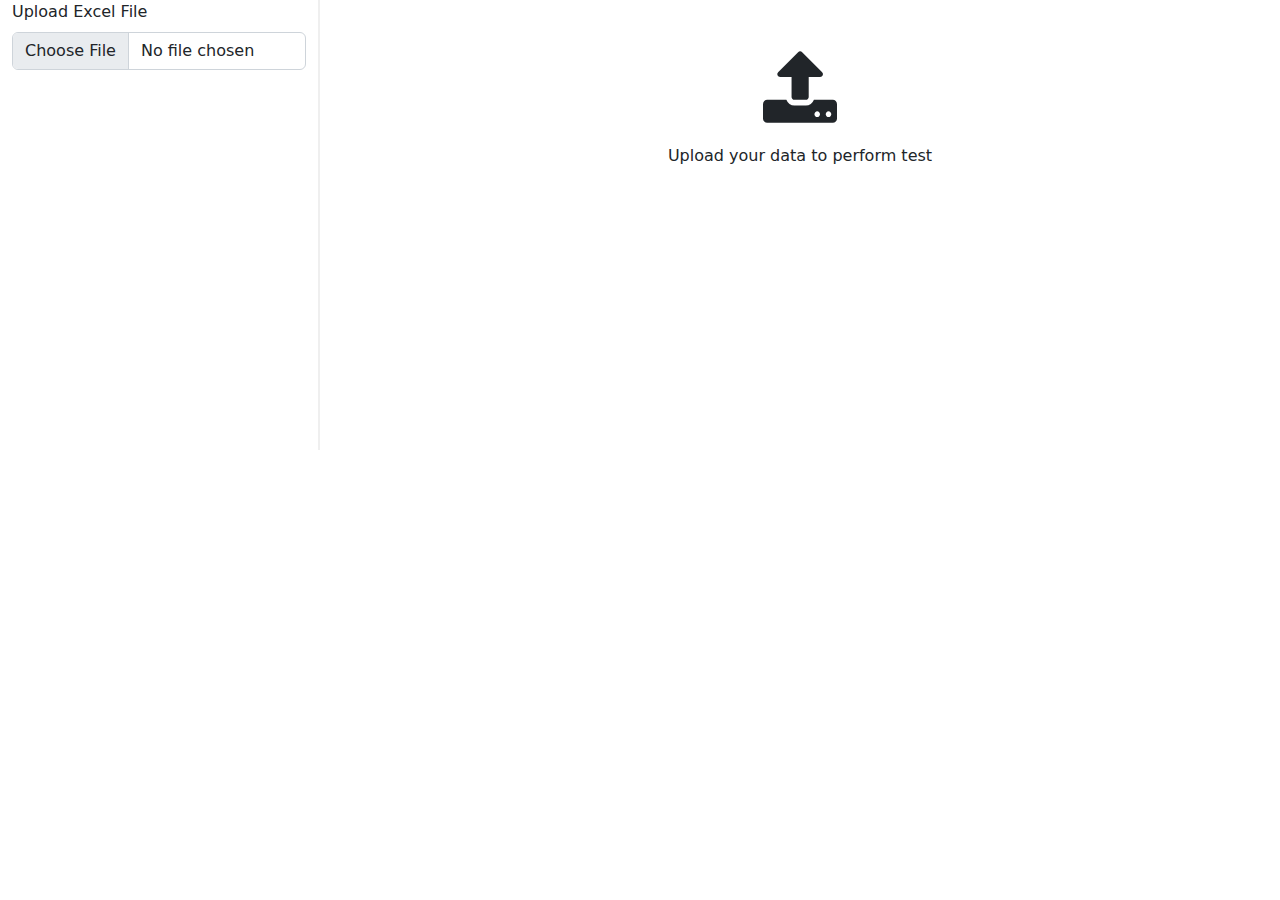
<file: index.html>
<!DOCTYPE html>
<html>
<head>
    <meta charset="utf-8" />
    <meta name="viewport" content="width=device-width,initial-scale=1" />
    <title>Segmentation by Statistical Test Results</title>
    <link rel="stylesheet" type="text/css" href="stylesheet.css" />

    <link
      rel="stylesheet"
      href="https://cdnjs.cloudflare.com/ajax/libs/font-awesome/4.7.0/css/font-awesome.min.css"
    />
    <link rel="stylesheet" href="bootstrap-5.2.0.min.css" />
    <script src="https://cdn.jsdelivr.net/npm/bootstrap@5.2.0/dist/js/bootstrap.bundle.min.js"></script>
    <link rel="stylesheet" href="https://pyscript.net/releases/2024.7.1/core.css" />
    <script type="module" src="https://pyscript.net/releases/2024.7.1/core.js"></script>
</head>
<body> 
    <div class="container-fluid">
        <div class="row" style="min-height: 50vh;">
            <!-- Upload Section -->
            <div class="col-3" style="border-right: 2px solid #efefef">
                <div class="mb-3">
                    <label for="file_upload" class="form-label">Upload Excel File</label>
                    <input class="form-control" type="file" id="file_upload" accept=".xlsx, .csv, application/vnd.openxmlformats-officedocument.spreadsheetml.sheet">
                </div>
                <div id="possible_segmentations" style="display: none;">
                    <h5>Possible Segmentations:</h5>
                    <div id="segmentation_list"></div>
                </div>
            </div>

            <!-- Result Section -->
            <div class="col-9">
                <div id="upload_prompt" class="text-center">
                    <i class="fa fa-upload fa-5x mt-5"></i>
                    <p class="mt-3">Upload your data to perform test</p>
                </div>
                <div id="result_section" class="pt-4" style="display: none;">
                    <h3 class="mb-5">Top 5 Best Segmentation Results using ANOVA</h3>
                    <div id="results_list" class="d-flex flex-column align-items-center">
                        <!-- <div class="card my-3" style="width: 40rem">
                            <div class="card-body">
                                <h4>{i + 1}. Possible Segment {result['grouping_id']}</h4>
                                <p><strong>ANOVA results:</strong></p>
                                <p>Statistics: {result['anova_statistic']}<br>P-Value: {result['anova_p']}</p>
                                <div class="d-flex justify-content-between">
                                    <button class="btn btn-primary" data-bs-toggle="modal" data-bs-target="#detailed_analysis_modal" data-segment-id="1" py-click="show_detailed_analysis">Detailed Analysis</button>
                                    <button class="btn btn-secondary">Download segmented excel file</button>
                                </div>
                            </div>
                        </div> -->
                    </div>
                </div>
            </div>
        </div>
    </div>

    <!-- Modal for Detailed Analysis -->
    <div class="modal" id="detailed_analysis_modal" tabindex="-1">
        <div class="modal-dialog modal-lg">
            <div class="modal-content">
                <div class="modal-header">
                    <h5 class="modal-title">Detailed Analysis</h5>
                    <button type="button" class="btn-close" data-bs-dismiss="modal" id="detailed-analysis-btn"></button>
                </div>
                <div class="modal-body">
                    <ul class="nav nav-tabs" id="analysisTab" role="tablist">
                        <li class="nav-item" role="presentation">
                            <button class="nav-link active" id="normality-tab" data-bs-toggle="tab" data-bs-target="#normality" type="button">Normality Test</button>
                        </li>
                        <li class="nav-item" role="presentation">
                            <button class="nav-link" id="anova-tab" data-bs-toggle="tab" data-bs-target="#anova" type="button">ANOVA Test</button>
                        </li>
                    </ul>
                    <div class="tab-content" id="analysisTabContent">
                        <div class="tab-pane fade show active" id="normality" role="tabpanel">
                            <p>Normality test results will be shown here.</p>
                            <select class="form-select" id="bucket_select">
                            </select>
                            <div id="qq_plot mt-2"></div>
                        </div>
                        <div class="tab-pane fade" id="anova" role="tabpanel">
                            <p>ANOVA test results will be shown here.</p>
                        </div>
                    </div>
                </div>
            </div>
        </div>
    </div>

    <script type="py">
        import warnings
        warnings.filterwarnings("ignore")
    </script>

    <script
      type="py"
      src="segmentation_statistical.py"
      config="pyscript.json"
    ></script>

    <script>
        document.addEventListener('DOMContentLoaded', async function() {
            // const pyodide = await loadPyodide();

            // const analysisButtons = document.querySelectorAll('.btn-primary[data-bs-toggle="modal"]');
            // const modal = new bootstrap.Modal(document.getElementById('detailed_analysis_modal'));
    
            // analysisButtons.forEach(button => {
            //     button.addEventListener('click', async function () {
            //         const segmentId = this.getAttribute('data-segment-id');
            //         console.log('Segment ID:', segmentId);
                
            //         // Call the Python function
            //         await pyodide.runPythonAsync(`show_detailed_analysis(${segmentId})`);
                
            //         // Now, you can show the modal
            //         modal.show();
            //     });
            // });
        });
    </script>
</body>
</html>
</file>
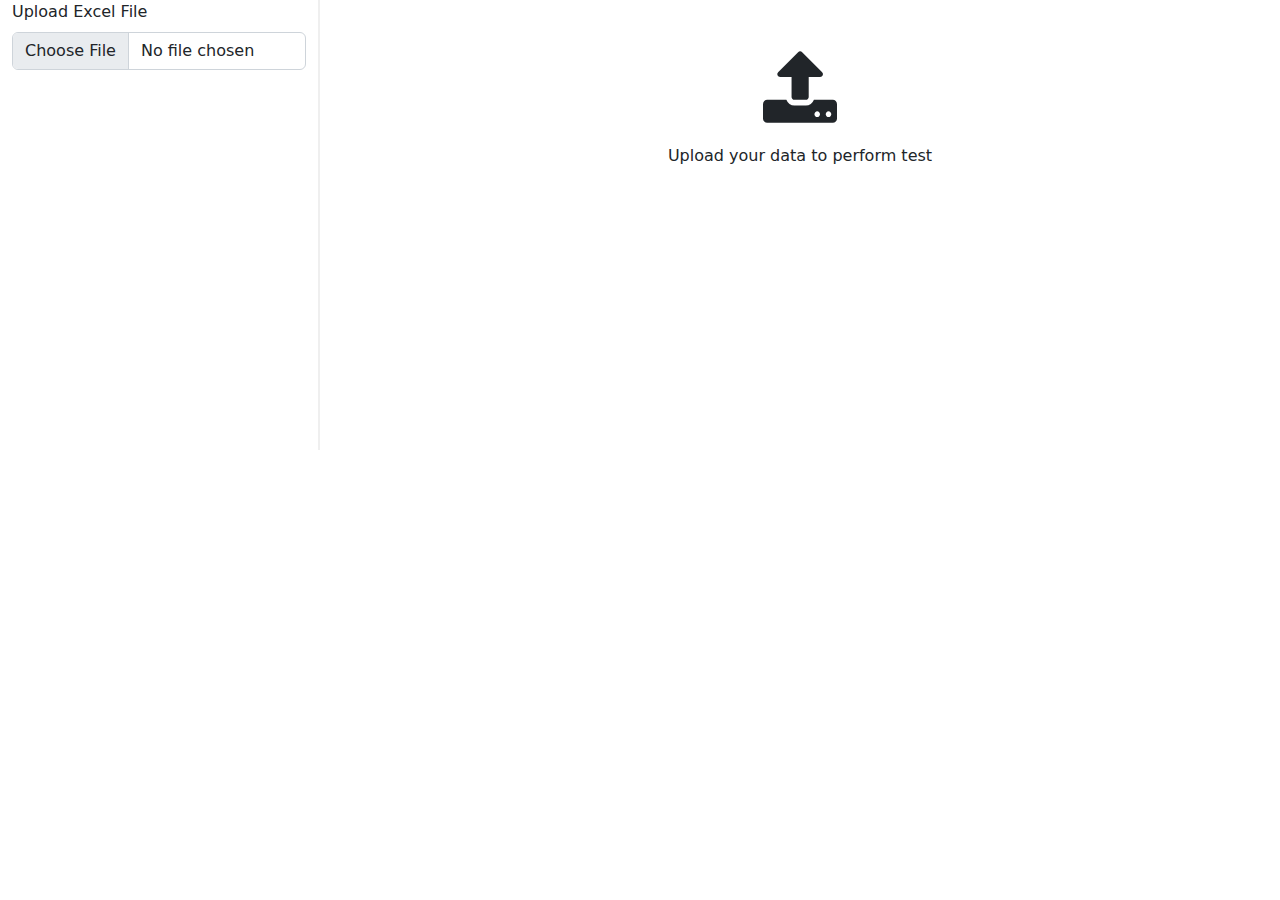
<file: segment_statistics.html>
<!DOCTYPE html>
<html>
<head>
    <meta charset="utf-8" />
    <meta name="viewport" content="width=device-width,initial-scale=1" />
    <title>Segmentation by Statistical Test Results</title>
    <link rel="stylesheet" type="text/css" href="stylesheet.css" />

    <link
      rel="stylesheet"
      href="https://cdnjs.cloudflare.com/ajax/libs/font-awesome/4.7.0/css/font-awesome.min.css"
    />
    <link rel="stylesheet" href="bootstrap-5.2.0.min.css" />
    <script src="https://cdn.jsdelivr.net/npm/bootstrap@5.2.0/dist/js/bootstrap.bundle.min.js"></script>
    <link rel="stylesheet" href="https://pyscript.net/releases/2024.7.1/core.css" />
    <script type="module" src="https://pyscript.net/releases/2024.7.1/core.js"></script>
</head>
<body> 
    <div class="container-fluid">
        <div class="row" style="min-height: 50vh;">
            <!-- Upload Section -->
            <div class="col-3" style="border-right: 2px solid #efefef">
                <div class="mb-3">
                    <label for="file_upload" class="form-label">Upload Excel File</label>
                    <input class="form-control" type="file" id="file_upload" accept=".xlsx, .csv, application/vnd.openxmlformats-officedocument.spreadsheetml.sheet">
                </div>
                <div id="possible_segmentations" style="display: none;">
                    <h5>Possible Segmentations:</h5>
                    <div id="segmentation_list"></div>
                </div>
            </div>

            <!-- Result Section -->
            <div class="col-9">
                <div id="upload_prompt" class="text-center">
                    <i class="fa fa-upload fa-5x mt-5"></i>
                    <p class="mt-3">Upload your data to perform test</p>
                </div>
                <div id="result_section" class="pt-4" style="display: none;">
                    <h3 class="mb-5">Top 5 Best Segmentation Results using ANOVA</h3>
                    <div id="results_list" class="d-flex flex-column align-items-center">
                    </div>
                </div>
            </div>
        </div>
    </div>

    <!-- Modal for Detailed Analysis -->
    <div class="modal" id="detailed_analysis_modal" tabindex="-1">
        <div class="modal-dialog modal-lg">
            <div class="modal-content">
                <div class="modal-header">
                    <h5 class="modal-title">Detailed Analysis</h5>
                    <button type="button" class="btn-close" data-bs-dismiss="modal" id="detailed-analysis-btn"></button>
                </div>
                <div class="modal-body">
                    <ul class="nav nav-tabs" id="analysisTab" role="tablist">
                        <li class="nav-item" role="presentation">
                            <button class="nav-link active" id="normality-tab" data-bs-toggle="tab" data-bs-target="#normality" type="button">Normality Test</button>
                        </li>
                        <li class="nav-item" role="presentation">
                            <button class="nav-link" id="anova-tab" data-bs-toggle="tab" data-bs-target="#anova" type="button">ANOVA Test</button>
                        </li>
                    </ul>
                    <div class="tab-content" id="analysisTabContent">
                        <div class="tab-pane fade show active" id="normality" role="tabpanel">
                            <p>Normality test results will be shown here.</p>
                            <select class="form-select" id="bucket_select">
                            </select>
                            <iframe
                                id="qq_plot"
                                class="w-100 mt-5"
                            ></iframe>

                        </div>
                        <div class="tab-pane fade" id="anova" role="tabpanel">
                            <p>ANOVA test results will be shown here.</p>
                        </div>
                    </div>
                </div>
            </div>
        </div>
    </div>

    <script type="py">
        import warnings
        warnings.filterwarnings("ignore")
    </script>

    <script
      type="py"
      src="segmentation_statistical.py"
      config="pyscript.json"
    ></script>

    <script>
        document.addEventListener('DOMContentLoaded', async function() {
            // const pyodide = await loadPyodide();

            // const analysisButtons = document.querySelectorAll('.btn-primary[data-bs-toggle="modal"]');
            // const modal = new bootstrap.Modal(document.getElementById('detailed_analysis_modal'));
    
            // analysisButtons.forEach(button => {
            //     button.addEventListener('click', async function () {
            //         const segmentId = this.getAttribute('data-segment-id');
            //         console.log('Segment ID:', segmentId);
                
            //         // Call the Python function
            //         await pyodide.runPythonAsync(`show_detailed_analysis(${segmentId})`);
                
            //         // Now, you can show the modal
            //         modal.show();
            //     });
            // });
        });
    </script>
</body>
</html>
</file>
<file: stylesheet.css>
body {
  background-color: #f2f7fb;
}

.view {
  --bs-gutter-x: 0;
}

.view .section-row {
  margin-top: 20px;
}

.view .top-buttons-row button {
  padding-left: 20px;
  padding-right: 20px;
  background-color: #e7f1ff;
  border: 0;
  box-shadow: rgba(99, 99, 99, 0.3) 0px 2px 8px 0px;
}

.view .form-row .accordion-button {
  font-weight: 300;
  padding-top: 10px;
  padding-bottom: 10px;
  font-size: 1.3rem;
  background-color: #2e75b5;
  color: #fff;
}

.view .form-group label {
  font-weight: 400;
  color: #333;
  text-align: right;
  background-color: #e7f1ff;
  box-shadow: rgba(99, 99, 99, 0.3) 0px 2px 8px 0px;
  border: 0;
  width: 100%;
  padding-right: 12px;
}

.view .form-group input,
.view .form-group select {
  box-shadow: rgba(99, 99, 99, 0.3) 0px 2px 8px 0px;
  border: 0;
  border-radius: 0;
}

.prefixed-input {
  display: flex;
  box-shadow: rgba(99, 99, 99, 0.3) 0px 2px 8px 0px;
  border: 0;
  border-radius: 0;
}

.prefix {
  width: 10px;
  position: relative;
}

div.prefixed-input input.subprefixed-input {
  flex-grow: 1;
  border: 0;
  border-radius: 0;
  box-shadow: none;
  outline: none 0 !important;
  -moz-box-shadow: none;
  -webkit-box-shadow: none;
}

.view .form-control.is-invalid,
.view .form-control.is-valid {
  background-position: right 34px center;
  color: red;
}
input:-webkit-autofill,
input:-webkit-autofill:focus {
  transition: background-color 600000s 0s, color 600000s 0s;
}
/* Hide number input arrow Chrome, Safari, Edge, Opera */
input::-webkit-outer-spin-button,
input::-webkit-inner-spin-button {
  -webkit-appearance: none;
  margin: 0;
}

/* Hide number input arrow Firefox */
input[type="number"] {
  -moz-appearance: textfield;
}

.view .form-group .input-group i {
  position: absolute;
  right: 10px;
  cursor: pointer;
  z-index: 999;
}

.view .bottom-bar {
  position: fixed;
  bottom: 0;
  width: 100%;
  /* max-width: 1140px; */
  background-color: #414d59;
  padding: 6px 10px;
  margin-bottom: 10px;
}

.view .bottom-bar button {
  padding-left: 20px;
  padding-right: 20px;
  border-radius: 0;
}

.view .d-grid button {
  background-color: #2e75b5;
}

#loader,
#loaderVariant,
#loaderEntries {
  display: none;
  position: fixed;
  top: 0;
  left: 0;
  right: 0;
  bottom: 0;
  width: 100%;
  background: rgba(0, 0, 0, 0.6) url(loader.gif) no-repeat center center;
  z-index: 10000;
}

/* ------------- Modal ------------- */
.view .modal-content {
  border: 0;
  border-radius: 0;
}
.view .modal-title {
  font-weight: 300;
}
.view .modal-header {
  padding-top: 10px;
  padding-bottom: 10px;
  background-color: #2e75b5;
  color: #fff;
  font-weight: 300;
  border-radius: 0;
}
.view .modal-footer {
  padding-top: 6px;
  padding-bottom: 6px;
  border-radius: 0;
}

#modalSelect {
  background-color: #2e75b5;
}

.datepicker {
  z-index: 1600 !important; /* has to be larger than 1050 */
}
#viewModal .date input {
  background-color: transparent;
  cursor: pointer !important;
  z-index: 100;
}
#viewModal .date i {
  cursor: pointer !important;
  z-index: 1;
}

/* ------------- Media ------------- */

@media (min-width: 1400px) {
  .view .bottom-bar,
  .view .alert {
    max-width: 1320px;
  }
}
@media (min-width: 1200px) and (max-width: 1399px) {
  .view .bottom-bar,
  .view .alert {
    max-width: 1140px;
  }
}
@media (min-width: 992px) and (max-width: 1199px) {
  .view .bottom-bar,
  .view .alert {
    max-width: 960px;
  }
}

@media (min-width: 768px) and (max-width: 991px) {
  .view .bottom-bar,
  .view .alert {
    max-width: 720px;
  }
}

@media (min-width: 576px) and (max-width: 767px) {
  .view .bottom-bar,
  .view .alert {
    max-width: 540px;
  }
}

.alert {
  z-index: 1000;
}

.IS_head {
  background-color: #2e75b5;
  color: white;
}

.table td.fit,
.table th.fit {
  white-space: nowrap;
  width: 1%;
}

thead {
  background-color: #2e75b5;
  color: #fff;
  font-weight: lighter;
}

th {
  text-align: center;
  font-weight: lighter;
  vertical-align: middle;
}

td {
  vertical-align: middle;
}

.form_options option {
  background-color: white;
}

.autocom-box li {
  list-style: none;
  width: fit-content;
  display: none;
}

.search-input .autocom-box {
  max-height: 50vh;
  overflow-y: auto;
  pointer-events: none;
}

.search-input.active .autocom-box {
  pointer-events: auto;
  padding: 8px;
  cursor: pointer;
  width: max-content;
  border-radius: 5px;
  margin-top: 2px;
  border: 1px solid rgb(53, 52, 52);
  position: absolute;
  background-color: white;
}

.search-input.active .autocom-box li {
  display: block;
  font-size: small;
}

.autocom-box li:hover {
  background: #efefef;
}

/* .datepicker td,th{
      text-align: center;
      padding: 8px 12px;
      font-size: 14px;
  } */

.dtfh-floatingparenthead {
  height: max-content !important;
  top: -1vh !important;
}

.doc_header {
  font-size: small;
  padding-top: 0.5vh;
  padding-bottom: 0.5vh;
}

.row-id {
  cursor: pointer;
}

.highlight {
  background-color: #e7f1ff;
}

.accordion-button::after {
  display: none;
}

#drag-area {
  border: 3px dashed #deebfc;
  height: 100%;
  border-radius: 5px;
}

#drag-area.active {
  border: 3px solid #e7f1ff;
}

.tempus-dominus-widget .calendar-header div {
  margin-top: auto;
}

.selected {
  background-color: #666;
  color: #fff;
}

i.description,
i.single_desc {
  color: #878787;
}
i.column_info {
  color: #878787;
  font-size: x-small;
}

.btn-entries {
  background-color: white;
  border: none;
  box-shadow: rgba(99, 99, 99, 0.3) 0px 2px 8px 0px;
  width: 10%;
  display: flex;
  align-items: center;
}

.btn-entries:active {
  background-color: #d3d3d380;
}

.btn-entries:focus {
  box-shadow: rgba(99, 99, 99, 0.3) 0px 2px 8px 0px !important;
  border: solid #d3d3d380;
}

.btn-entries i {
  font-size: large;
  margin: auto;
  position: unset !important;
}

.invalid-input-edit {
  border: solid #ff000042 !important;
}

.tablinks {
  border-top: 3px solid #efefef;
  border-left: 3px solid #efefef;
  border-right: 3px solid #efefef;
  border-bottom: 3px solid #e7f1ff;
  border-radius: 8px 8px 0px 0px;
  background: #efefef;
  margin-bottom: -3px;
  z-index: -1000;
}

.tablinks.active {
  border-top: 3px solid #e7f1ff;
  border-left: 3px solid #e7f1ff;
  border-right: 3px solid #e7f1ff;
  border-bottom: 3px solid white;
  border-radius: 8px 8px 0px 0px;
  background: white;
  box-shadow: 20px -37px 28px -20px rgba(0, 0, 0, 0.1);
}

.debugger-line {
  color: white;
  width: 100%;
  margin-bottom: 0;
}

.debugger-line.highlight {
  background-color: #456c77 !important;
}
.debugger-code-area {
  white-space: pre;
  display: grid;
}

.debugger-util .btn {
  border-color: #456c77;
  color: #456c77;
}

.label-container {
  background-color: #e7f1ff; /* Light blue background */
  border: 1px solid #b8daff; /* Blue border */
  border-radius: 4px; /* Rounded corners */
  padding: 5px 5px 5px 0px; /* Padding inside the box */
}

.label-container label {
  font-weight: 400;
  color: #333;
  text-align: right;
  border: 0;
  width: 100%;
  padding-right: 12px;
}

@media (min-width: 992px) {
  .custom-form-container {
    padding-right: 30%; /* Adjust this value as needed */
    max-width: 1400px; /* Optional: limits the maximum width */
    margin-left: 0;
  }
}

.draggable {
  cursor: grab;
  user-select: none;
}

.drag-over {
  background-color: #f0f0f0;
}

.draggable-list {
  display: flex;
  flex-direction: column;
  align-items: left;
}

.draggable-list-item {
  position: relative;
  padding: 8px;
  border: 1px solid #ccc;
  margin: 5px 0px 5px 0px;
  border-radius: 5px;
  background-color: #fff;
  box-shadow: rgba(99, 99, 99, 0.3) 0px 2px 8px 0px;
  font-size: small;
}

.draggable-list-item:hover {
  background-color: #f0f0f0;
}

.scrollable_col {
  overflow-y: auto;
  max-height: calc(80vh - 80px);
}

.draggable-item-delete-icon {
  position: absolute;
  right: 10px;
  top: 50%;
  transform: translateY(-50%);
  cursor: pointer;
  padding: 5px;
  border: 1px solid #ccc;
  border-radius: 4px;
  background-color: #fff;
}

.scrollable_col {
  overflow-y: auto;
  max-height: 65vh;
}

.tabcontent {
  height: 65vh;
  overflow-y: auto;
}

.clickable-label {
  cursor: pointer;
  /* smaller font size for clickable label */
  font-size: small;
}

.clickable-label:hover {
  text-decoration: underline;
}
</file>
